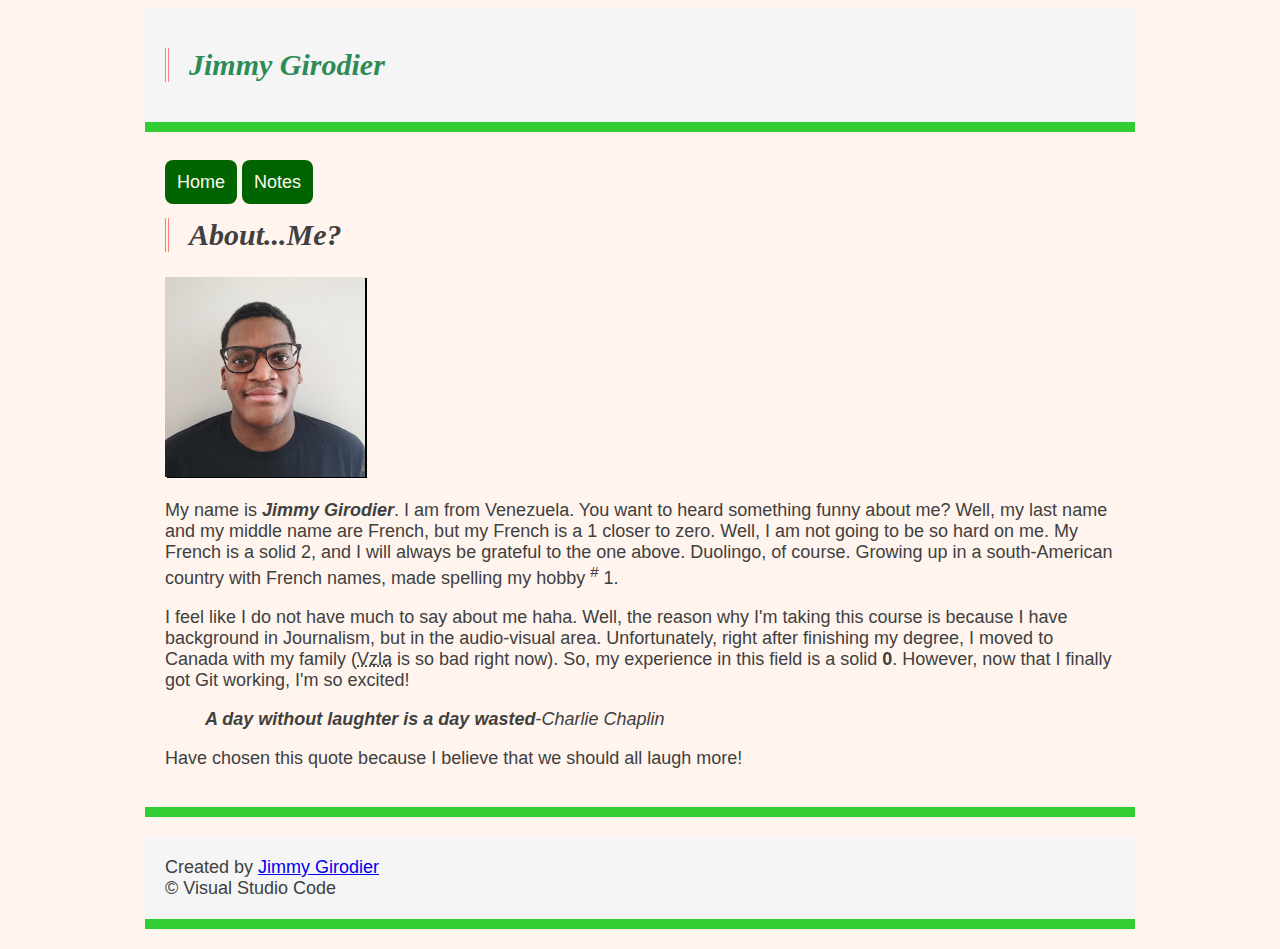
<file: index.html>
<!DOCTYPE html>
<html lang="en">
  <head>
    <!-- Document information -->
    <meta charset="UTF-8">
    <title>About Jimmy</title>

    <link href="CSS/style.css" rel="stylesheet">
  </head>
  <body>
    
    <header>
      
      <h1><em>Jimmy Girodier</em></h1>
      
    </header> 
      <main>
        <article>
          <nav>
            <ul>
               <li><a href="index.html">Home</a></li>
               <li><a href="Notes.HTML">Notes</a></li>
             </ul>
          </nav>
            <h2 id="hobby"><em>About...Me?</em></h2>
            
            <img src="Images/Jimmy.jpg" alt="Jimmy picture" width="200" id="photo">
            <p>My name is <strong><em>Jimmy Girodier</em></strong>. I am from Venezuela. You want to heard something funny about me? Well, my last name and my middle name are French, but my French is a 1 closer to zero. Well, I am not going to be so hard on me. My French is a solid 2, and I will always be grateful to the one above. Duolingo, of course. Growing up in a south-American country with French names, made spelling my hobby <sup>#</sup> 1.</p> 

            <p>I feel like I do not have much to say about me haha. Well, the reason why I'm taking this course is because I have background in Journalism, but in the audio-visual area. Unfortunately, right after finishing my degree, I moved to Canada with my family (<abbr title="Venezuela">Vzla</abbr> is so bad right now). So, my experience in this field is a solid <strong>0</strong>. However, now that I finally got Git working, I'm so excited!</p>
            <blockquote><strong><em> A day without laughter is a day wasted</em></strong>-<cite>Charlie Chaplin</cite></blockquote>
            <p>Have chosen this quote because I believe that we should all laugh more!</p>
  
        </article>
        <footer>
            Created by <a href="https://www.facebook.com/jgirodier">Jimmy Girodier</a> 
            <br>

            &copy; Visual Studio Code
        </footer>


      </main>
    </body>
</html>
</file>
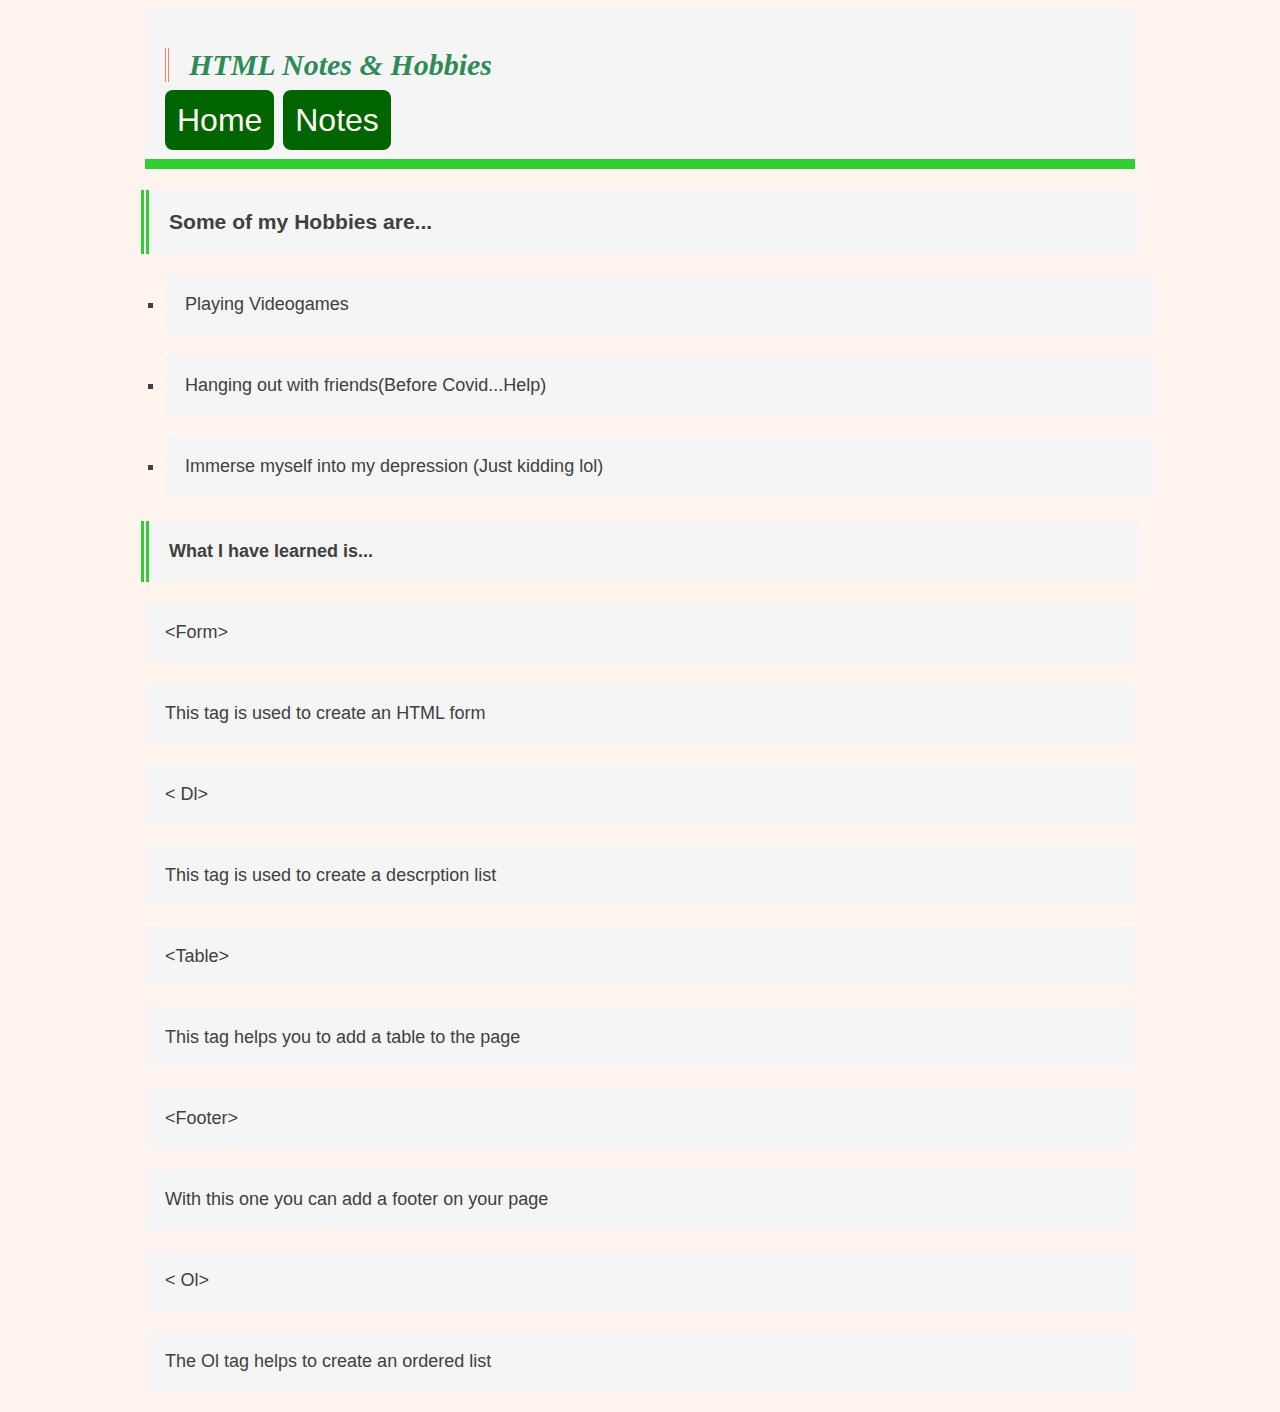
<file: Notes.HTML>
<!DOCTYPE html>
<html lang="en">
  <head>
    <!-- Document information -->
    <meta charset="UTF-8">
    <title>Find my Notes Here</title>
    <link href="CSS/style.css" rel="stylesheet">
  </head>
  <body>
    <!-- Document Content -->
    <header>
        <h1 class="notesheader"><em>HTML Notes & Hobbies</em></h1>
        <nav>
           <ul class="list">
              <li><a href="index.html">Home</a></li>
              <li><a href="Notes.HTML">Notes</a></li>
            </ul>
          </nav>
        
    </header> 
    
     <main>
        
        <h3>Some of my Hobbies are...</h3>

      <ol>
        <li>Playing Videogames</li>
        <li>Hanging out with friends(Before Covid...Help)</li>
        <li>Immerse myself into my depression (Just kidding lol)</li>
     </ol>

        <h4>What I have learned is...</h4>

        
        <dl>
            <dt>&lt;Form&gt; </dt>
            <dd>This tag is used to create an HTML form</dd>
            <dt>&lt; Dl&gt; </dt>
            <dd>This tag is used to create a descrption list</dd>
            <dt>&lt;Table&gt; </dt>
            <dd>This tag helps you to add a table to the page</dd>
            <dt>&lt;Footer&gt; </dt>
            <dd>With this one you can add a footer on your page</dd>
            <dt>&lt; Ol&gt; </dt>
            <dd>The Ol tag helps to create an ordered list</dd>
          </dl>

    </main>
  </body>
</html>
</file>
<file: CSS/style.css>
/* My CSS file */

body {
    background-color: seashell;
    color: #404040;
    font-family: Verdana, Geneva, Tahoma, sans-serif;
    font-size: 18px;

}
header, footer{
    width: 950px;
    background: whitesmoke ;
    padding: 20px;
    margin-left: auto;
    margin-right: auto;
    margin-bottom: 20px;
    border-bottom: 10px solid limegreen;
}

head, header, article, footer {
    width: 950px;
    background: ;
    padding: 20px;
    margin-left: auto;
    margin-right: auto;
    margin-bottom: 20px;
    border-bottom: 10px solid limegreen;
}

header{
color: seagreen;
font-size: 32px;


}

title, h1, h2 {

    font-family: Cambria, Cochin, Georgia, Times, 'Times New Roman', serif;
    font-size: 30px;
    padding-left: 20px;
    border-left: 4px double salmon;
    margin-left: auto;
    margin-right: auto;
}

nav ul li a:link, nav ul li a:visited {
    border-radius: 12px;
    background-color: darkgreen;
    color:floralwhite;
    padding: 12px;
    border-radius: 8px;
    
    
}
nav ul li a:hover {
    background-color: darkred;
}

a:active {
    background-color: cadetblue;
}

ol{
    list-style-type: square
}

ol li{

    font-family: 'Segoe UI', Tahoma, Geneva, Verdana, sans-serif;
    width: 950px;
    background: whitesmoke ;
    padding: 20px;
    margin-left: auto;
    margin-right: auto;
    margin-bottom: 20px;
    
}



dl dt{

    width: 950px;
    background: whitesmoke ;
    padding: 20px;
    margin-left: auto;
    margin-right: auto;
    margin-bottom: 20px;
    
}
dl dt:nth-child(even) {

    margin-left: auto;
    margin-right: auto;
    background-color: cornsilk;

}
    

 dd{
    font-family: 'Segoe UI', Tahoma, Geneva, Verdana, sans-serif;
    width: 950px;
    background: whitesmoke ;
    padding: 20px;
    margin-left: auto;
    margin-right: auto;
    margin-bottom: 20px;
}


h3{
    width: 950px;
    background: whitesmoke ;
    padding: 20px;
    margin-left: auto;
    margin-right: auto;
    margin-bottom: 20px;
    border-left: 8px double limegreen;
}

h4{
    width: 950px;
    background: whitesmoke ;
    padding: 20px;
    margin-left: auto;
    margin-right: auto;
    margin-bottom: 20px;
    border-left: 8px double limegreen;
}


nav ul li{
    background-color:none;
}

nav ul{
    list-style: none;
    margin: 0;
    padding: 0;
}
nav ul li{
    display: inline-block;
}
nav ul li a{
    text-decoration: none;
    background-color: darkgray;
    padding: 10px;

}
#photo {
    box-shadow:  2px 1px black;

}
</file>
